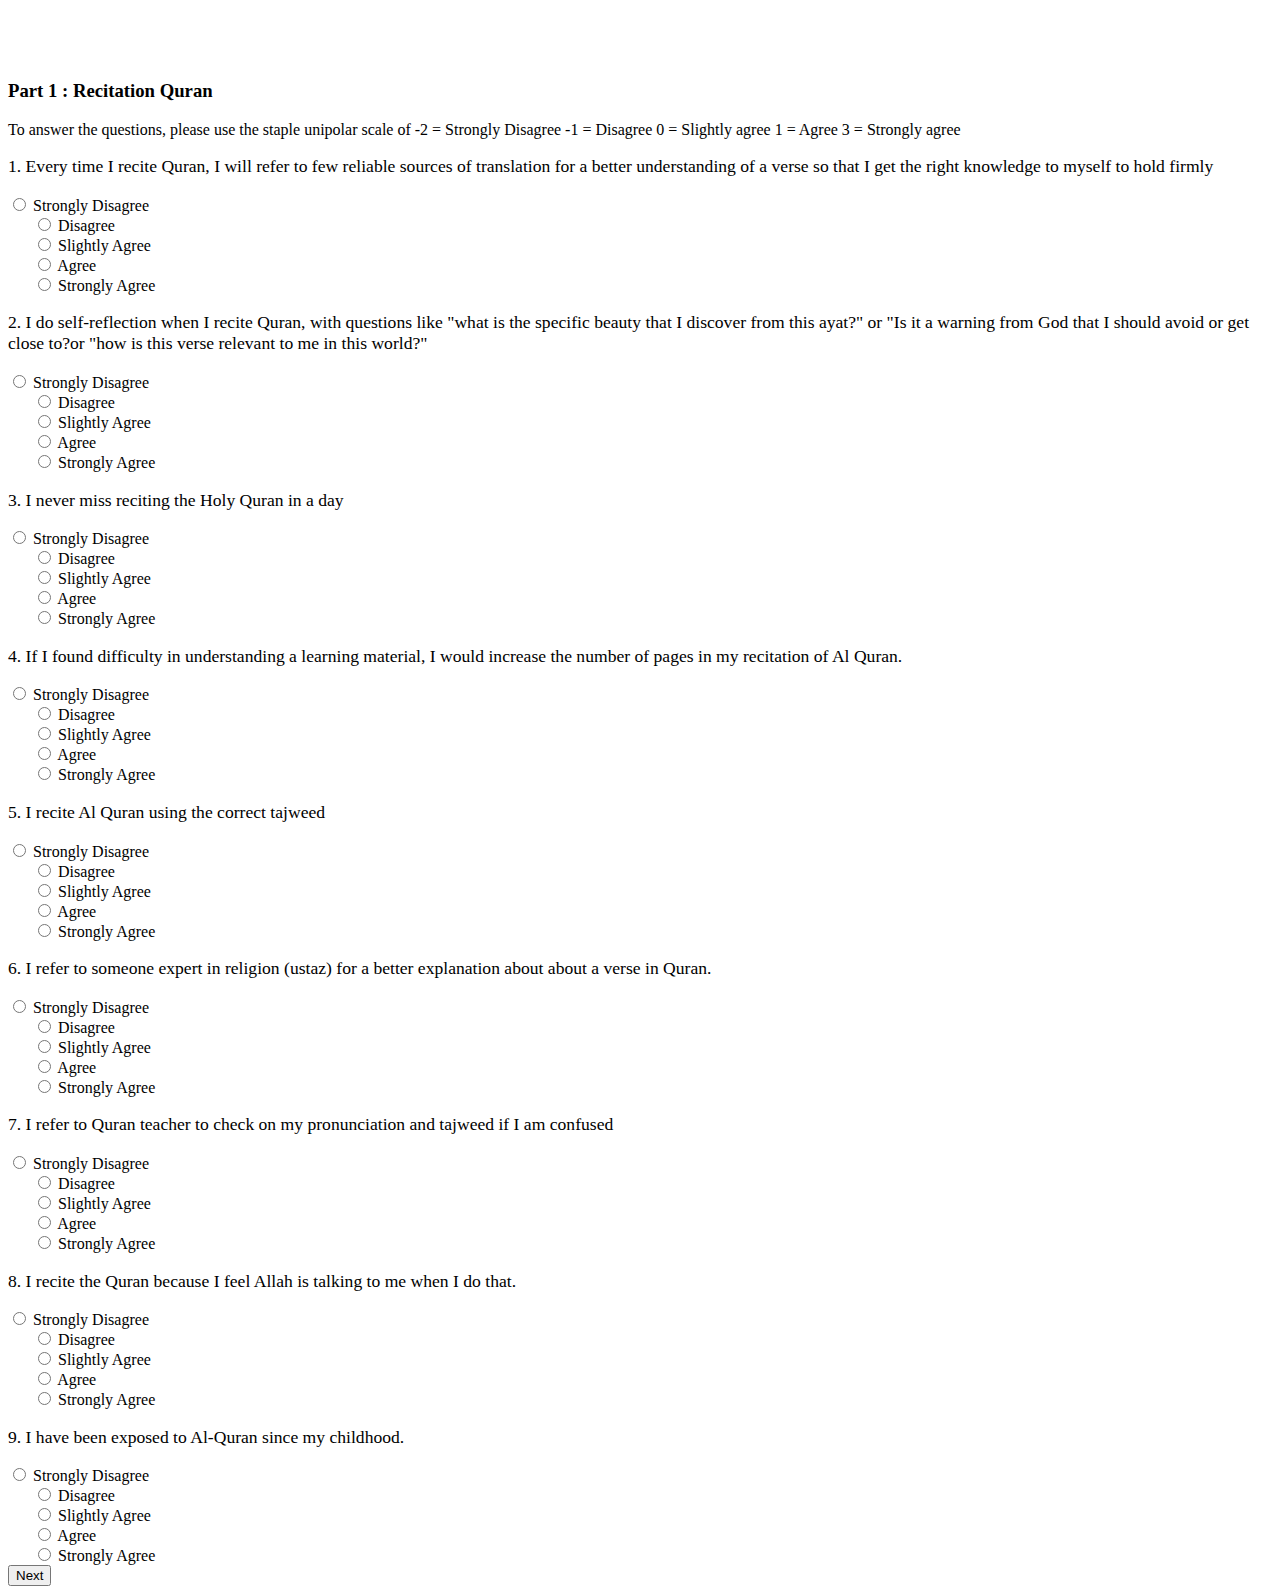
<file: index.html>
<!DOCTYPE html>
<html lang="en">

<head>
    <meta charset="UTF-8">
    <meta http-equiv="X-UA-Compatible" content="IE=edge">
    <meta name="viewport" content="width=device-width, initial-scale=1.0">
    <title>i-Critical Thinking Smart Ruler</title>
    <link rel="stylesheet" href="index.css">
</head>

<body>
    <div class="row">
        <div class="col-sm-2 col-0"></div>

        <section class="col-sm-8 col-12 bg-light px-0">
            <h1 class=" header py-3 py-lg-4 d-flex justify-content-center bg-dark"> i-Critical Thinking Smart Ruler</h1>
            <div class="mx-4">
                <h3 class="mt-5" id="partHeader"> Part 1 : Recitation Quran</h3>
                <p class="mb-2 mb-lg-4 fst-italic" id="descParagraph">To answer the questions, please use the staple
                    unipolar scale of -2 =
                    Strongly
                    Disagree -1 = Disagree
                    0 = Slightly agree 1 = Agree 3 = Strongly agree </p>

                <form action="sunnah_food.html">

                    <div class="mx-2">
                        <!-- Question 1 -->
                        <div class="mt-3">
                            <p class="paragraph-container">1. Every time I recite Quran, I will refer to few reliable
                                sources of translation for a better understanding of a verse so that I get the right
                                knowledge to myself to hold firmly</p>
                            <div class="radio-group-container d-flex justify-content-start">
                                <div class="first-radio-container">
                                    <input type="radio" name="question0" value="-2" required>
                                    <label>Strongly Disagree</label>
                                </div>
                                <div class="radio-container">
                                    <input type="radio" name="question0" value="-1" required>
                                    <label>Disagree</label>
                                </div>
                                <div class="radio-container">
                                    <input type="radio" name="question0" value="0" required>
                                    <label>Slightly Agree</label>
                                </div>
                                <div class=" radio-container">
                                    <input type="radio" name="question0" value="1" required>
                                    <label>Agree</label>
                                </div>
                                <div class=" radio-container">
                                    <input type="radio" name="question0" value="2" required>
                                    <label>Strongly Agree</label>
                                </div>
                            </div>
                        </div>

                        <!-- Question 2 -->
                        <div class="mt-5">
                            <p class="paragraph-container">2. I do self-reflection when I recite Quran, with questions
                                like
                                "what is the specific beauty that I discover from this ayat?" or "Is it a warning from
                                God
                                that I should avoid or get close to?or "how is this verse relevant to me in this world?"
                            </p>
                            <div class="radio-group-container d-flex justify-content-start">
                                <div class="first-radio-container">
                                    <input type="radio" name="question1" value="-2" required>
                                    <label>Strongly Disagree</label>
                                </div>
                                <div class="radio-container">
                                    <input type="radio" name="question1" value="-1" required>
                                    <label>Disagree</label>
                                </div>
                                <div class="radio-container">
                                    <input type="radio" name="question1" value="0" required>
                                    <label>Slightly Agree</label>
                                </div>
                                <div class=" radio-container">
                                    <input type="radio" name="question1" value="1" required>
                                    <label>Agree</label>
                                </div>
                                <div class=" radio-container">
                                    <input type="radio" name="question1" value="2" required>
                                    <label>Strongly Agree</label>
                                </div>
                            </div>
                        </div>

                        <!-- Question 3 -->
                        <div class="mt-5">
                            <p class="paragraph-container">3. I never miss reciting the Holy Quran in a day</p>
                            <div class="radio-group-container d-flex justify-content-start">
                                <div class="first-radio-container">
                                    <input type="radio" name="question2" value="-2" required>
                                    <label>Strongly Disagree</label>
                                </div>
                                <div class="radio-container">
                                    <input type="radio" name="question2" value="-1" required>
                                    <label>Disagree</label>
                                </div>
                                <div class="radio-container">
                                    <input type="radio" name="question2" value="0" required>
                                    <label>Slightly Agree</label>
                                </div>
                                <div class=" radio-container">
                                    <input type="radio" name="question2" value="1" required>
                                    <label>Agree</label>
                                </div>
                                <div class=" radio-container">
                                    <input type="radio" name="question2" value="2" required>
                                    <label>Strongly Agree</label>
                                </div>
                            </div>
                        </div>

                        <!-- Question 4 -->
                        <div class="mt-5">
                            <p class="paragraph-container">4. If I found difficulty in understanding a learning
                                material, I
                                would increase the number of pages in my recitation of Al Quran.</p>
                            <div class="radio-group-container d-flex justify-content-start">
                                <div class="first-radio-container">
                                    <input type="radio" name="question3" value="-2" required>
                                    <label>Strongly Disagree</label>
                                </div>
                                <div class="radio-container">
                                    <input type="radio" name="question3" value="-1" required>
                                    <label>Disagree</label>
                                </div>
                                <div class="radio-container">
                                    <input type="radio" name="question3" value="0" required>
                                    <label>Slightly Agree</label>
                                </div>
                                <div class=" radio-container">
                                    <input type="radio" name="question3" value="1" required>
                                    <label>Agree</label>
                                </div>
                                <div class=" radio-container">
                                    <input type="radio" name="question3" value="2" required>
                                    <label>Strongly Agree</label>
                                </div>
                            </div>
                        </div>

                        <!-- Question 5 -->
                        <div class="mt-5">
                            <p class="paragraph-container">5. I recite Al Quran using the correct tajweed</p>
                            <div class="radio-group-container d-flex justify-content-start">
                                <div class="first-radio-container">
                                    <input type="radio" name="question4" value="-2" required>
                                    <label>Strongly Disagree</label>
                                </div>
                                <div class="radio-container">
                                    <input type="radio" name="question4" value="-1" required>
                                    <label>Disagree</label>
                                </div>
                                <div class="radio-container">
                                    <input type="radio" name="question4" value="0" required>
                                    <label>Slightly Agree</label>
                                </div>
                                <div class=" radio-container">
                                    <input type="radio" name="question4" value="1" required>
                                    <label>Agree</label>
                                </div>
                                <div class=" radio-container">
                                    <input type="radio" name="question4" value="2" required>
                                    <label>Strongly Agree</label>
                                </div>
                            </div>
                        </div>

                        <!-- Question 6 -->
                        <div class="mt-5">
                            <p class="paragraph-container">6. I refer to someone expert in religion (ustaz) for a better
                                explanation about about a verse in Quran. </p>
                            <div class="radio-group-container d-flex justify-content-start">
                                <div class="first-radio-container">
                                    <input type="radio" name="question5" value="-2" required>
                                    <label>Strongly Disagree</label>
                                </div>
                                <div class="radio-container">
                                    <input type="radio" name="question5" value="-1" required>
                                    <label>Disagree</label>
                                </div>
                                <div class="radio-container">
                                    <input type="radio" name="question5" value="0" required>
                                    <label>Slightly Agree</label>
                                </div>
                                <div class=" radio-container">
                                    <input type="radio" name="question5" value="1" required>
                                    <label>Agree</label>
                                </div>
                                <div class=" radio-container">
                                    <input type="radio" name="question5" value="2" required>
                                    <label>Strongly Agree</label>
                                </div>
                            </div>
                        </div>

                        <!-- Question 7 -->
                        <div class="mt-5">
                            <p class="paragraph-container">7. I refer to Quran teacher to check on my pronunciation and
                                tajweed if I am confused </p>
                            <div class="radio-group-container d-flex justify-content-start">
                                <div class="first-radio-container">
                                    <input type="radio" name="question6" value="-2" required>
                                    <label>Strongly Disagree</label>
                                </div>
                                <div class="radio-container">
                                    <input type="radio" name="question6" value="-1" required>
                                    <label>Disagree</label>
                                </div>
                                <div class="radio-container">
                                    <input type="radio" name="question6" value="0" required>
                                    <label>Slightly Agree</label>
                                </div>
                                <div class=" radio-container">
                                    <input type="radio" name="question6" value="1" required>
                                    <label>Agree</label>
                                </div>
                                <div class=" radio-container">
                                    <input type="radio" name="question6" value="2" required>
                                    <label>Strongly Agree</label>
                                </div>
                            </div>
                        </div>

                        <!-- Question 8 -->
                        <div class="mt-5">
                            <p class="paragraph-container">8. I recite the Quran because I feel Allah is talking to me
                                when
                                I do that.</p>
                            <div class="radio-group-container d-flex justify-content-start">
                                <div class="first-radio-container">
                                    <input type="radio" name="question7" value="-2" required>
                                    <label>Strongly Disagree</label>
                                </div>
                                <div class="radio-container">
                                    <input type="radio" name="question7" value="-1" required>
                                    <label>Disagree</label>
                                </div>
                                <div class="radio-container">
                                    <input type="radio" name="question7" value="0" required>
                                    <label>Slightly Agree</label>
                                </div>
                                <div class=" radio-container">
                                    <input type="radio" name="question7" value="1" required>
                                    <label>Agree</label>
                                </div>
                                <div class=" radio-container">
                                    <input type="radio" name="question7" value="2" required>
                                    <label>Strongly Agree</label>
                                </div>
                            </div>
                        </div>

                        <!-- Question 9 -->
                        <div class="mt-5">
                            <p class="paragraph-container">9. I have been exposed to Al-Quran since my childhood.</p>
                            <div class="radio-group-container d-flex justify-content-start">
                                <div class="first-radio-container">
                                    <input type="radio" name="question8" value="-2" required>
                                    <label>Strongly Disagree</label>
                                </div>
                                <div class="radio-container">
                                    <input type="radio" name="question8" value="-1" required>
                                    <label>Disagree</label>
                                </div>
                                <div class="radio-container">
                                    <input type="radio" name="question8" value="0" required>
                                    <label>Slightly Agree</label>
                                </div>
                                <div class=" radio-container">
                                    <input type="radio" name="question8" value="1" required>
                                    <label>Agree</label>
                                </div>
                                <div class=" radio-container">
                                    <input type="radio" name="question8" value="2" required>
                                    <label>Strongly Agree</label>
                                </div>
                            </div>
                        </div>

                        <div class="d-flex justify-content-center my-5">
                            <button class="btn btn-dark" type="submit" onclick="handleSubmit()"
                                id="submitButton">Next</button>
                        </div>
                    </div>
                </form>

            </div>
        </section>
    </div>

    <!-- Bootstrap installation -->
    <link href="https://cdn.jsdelivr.net/npm/bootstrap@5.0.1/dist/css/bootstrap.min.css" rel="stylesheet"
        integrity="sha384-+0n0xVW2eSR5OomGNYDnhzAbDsOXxcvSN1TPprVMTNDbiYZCxYbOOl7+AMvyTG2x" crossorigin="anonymous">
    <script src="https://cdn.jsdelivr.net/npm/bootstrap@5.0.1/dist/js/bootstrap.bundle.min.js"
        integrity="sha384-gtEjrD/SeCtmISkJkNUaaKMoLD0//ElJ19smozuHV6z3Iehds+3Ulb9Bn9Plx0x4"
        crossorigin="anonymous"></script>
    <!-- JAVASCRIPT -->
    <script src="index.js"></script>
</body>

</html>
</file>
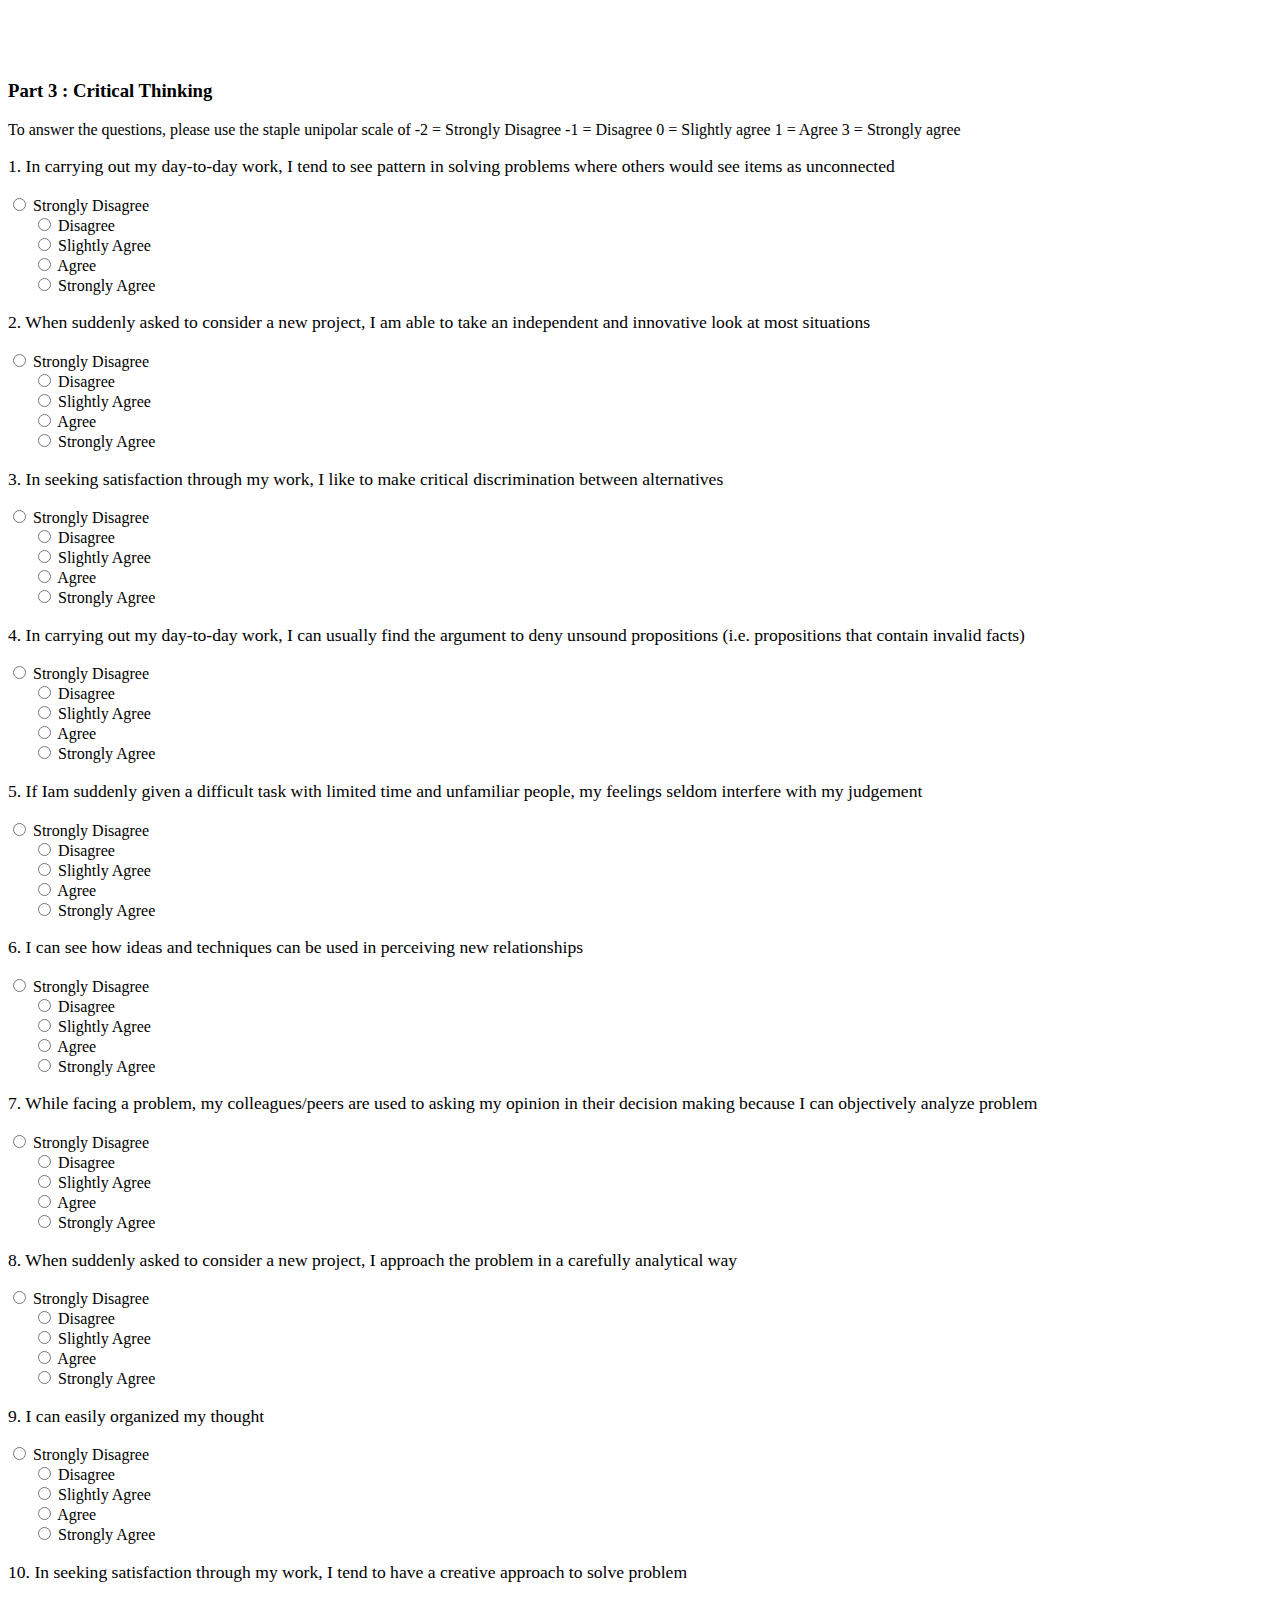
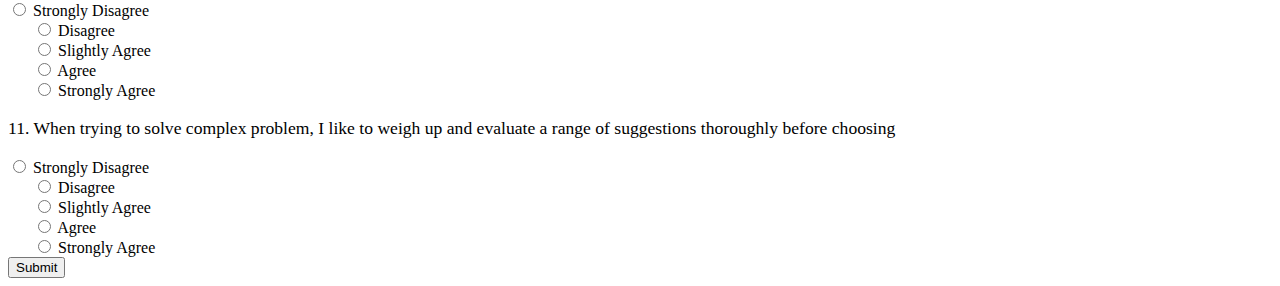
<file: critical_thinking.html>
<!DOCTYPE html>
<html lang="en">

<head>
    <meta charset="UTF-8">
    <meta http-equiv="X-UA-Compatible" content="IE=edge">
    <meta name="viewport" content="width=device-width, initial-scale=1.0">
    <title>i-Critical Thinking Smart Ruler</title>
    <link rel="stylesheet" href="critical_thinking.css">
</head>

<body>
    <div class="row">
        <div class="col-sm-2 col-0"></div>

        <section class="col-sm-8 col-12 bg-light px-0">
            <h1 class=" header py-3 py-lg-4 d-flex justify-content-center bg-dark"> i-Critical Thinking Smart Ruler</h1>
            <div class="mx-4">
                <h3 class="mt-5" id="partHeader"> Part 3 : Critical Thinking</h3>
                <p class="mb-2 mb-lg-4 fst-italic" id="descParagraph">To answer the questions, please use the staple
                    unipolar scale of -2 =
                    Strongly
                    Disagree -1 = Disagree
                    0 = Slightly agree 1 = Agree 3 = Strongly agree </p>

                <form action="result.html">

                    <div class="mx-2">
                        <!-- Question 1 -->
                        <div class="mt-3">
                            <p class="paragraph-container">1. In carrying out my day-to-day work, I tend to see pattern
                                in solving problems where others would see items as unconnected</p>
                            <div class="radio-group-container d-flex justify-content-start">
                                <div class="first-radio-container">
                                    <input type="radio" name="question0" value="-2" required>
                                    <label>Strongly Disagree</label>
                                </div>
                                <div class="radio-container">
                                    <input type="radio" name="question0" value="-1" required>
                                    <label>Disagree</label>
                                </div>
                                <div class="radio-container">
                                    <input type="radio" name="question0" value="0" required>
                                    <label>Slightly Agree</label>
                                </div>
                                <div class=" radio-container">
                                    <input type="radio" name="question0" value="1" required>
                                    <label>Agree</label>
                                </div>
                                <div class=" radio-container">
                                    <input type="radio" name="question0" value="2" required>
                                    <label>Strongly Agree</label>
                                </div>
                            </div>
                        </div>

                        <!-- Question 2 -->
                        <div class="mt-5">
                            <p class="paragraph-container">2. When suddenly asked to consider a new project, I am able
                                to
                                take an independent and innovative look at most situations
                            </p>
                            <div class="radio-group-container d-flex justify-content-start">
                                <div class="first-radio-container">
                                    <input type="radio" name="question1" value="-2" required>
                                    <label>Strongly Disagree</label>
                                </div>
                                <div class="radio-container">
                                    <input type="radio" name="question1" value="-1" required>
                                    <label>Disagree</label>
                                </div>
                                <div class="radio-container">
                                    <input type="radio" name="question1" value="0" required>
                                    <label>Slightly Agree</label>
                                </div>
                                <div class=" radio-container">
                                    <input type="radio" name="question1" value="1" required>
                                    <label>Agree</label>
                                </div>
                                <div class=" radio-container">
                                    <input type="radio" name="question1" value="2" required>
                                    <label>Strongly Agree</label>
                                </div>
                            </div>
                        </div>

                        <!-- Question 3 -->
                        <div class="mt-5">
                            <p class="paragraph-container">3. In seeking satisfaction through my work, I like to make
                                critical discrimination between alternatives</p>
                            <div class="radio-group-container d-flex justify-content-start">
                                <div class="first-radio-container">
                                    <input type="radio" name="question2" value="-2" required>
                                    <label>Strongly Disagree</label>
                                </div>
                                <div class="radio-container">
                                    <input type="radio" name="question2" value="-1" required>
                                    <label>Disagree</label>
                                </div>
                                <div class="radio-container">
                                    <input type="radio" name="question2" value="0" required>
                                    <label>Slightly Agree</label>
                                </div>
                                <div class=" radio-container">
                                    <input type="radio" name="question2" value="1" required>
                                    <label>Agree</label>
                                </div>
                                <div class=" radio-container">
                                    <input type="radio" name="question2" value="2" required>
                                    <label>Strongly Agree</label>
                                </div>
                            </div>
                        </div>

                        <!-- Question 4 -->
                        <div class="mt-5">
                            <p class="paragraph-container">4. In carrying out my day-to-day work, I can usually find the
                                argument to deny unsound propositions (i.e. propositions that contain invalid facts)</p>
                            <div class="radio-group-container d-flex justify-content-start">
                                <div class="first-radio-container">
                                    <input type="radio" name="question3" value="-2" required>
                                    <label>Strongly Disagree</label>
                                </div>
                                <div class="radio-container">
                                    <input type="radio" name="question3" value="-1" required>
                                    <label>Disagree</label>
                                </div>
                                <div class="radio-container">
                                    <input type="radio" name="question3" value="0" required>
                                    <label>Slightly Agree</label>
                                </div>
                                <div class=" radio-container">
                                    <input type="radio" name="question3" value="1" required>
                                    <label>Agree</label>
                                </div>
                                <div class=" radio-container">
                                    <input type="radio" name="question3" value="2" required>
                                    <label>Strongly Agree</label>
                                </div>
                            </div>
                        </div>

                        <!-- Question 5 -->
                        <div class="mt-5">
                            <p class="paragraph-container">5. If Iam suddenly given a difficult task with limited time
                                and unfamiliar people, my feelings seldom interfere with my judgement</p>
                            <div class="radio-group-container d-flex justify-content-start">
                                <div class="first-radio-container">
                                    <input type="radio" name="question4" value="-2" required>
                                    <label>Strongly Disagree</label>
                                </div>
                                <div class="radio-container">
                                    <input type="radio" name="question4" value="-1" required>
                                    <label>Disagree</label>
                                </div>
                                <div class="radio-container">
                                    <input type="radio" name="question4" value="0" required>
                                    <label>Slightly Agree</label>
                                </div>
                                <div class=" radio-container">
                                    <input type="radio" name="question4" value="1" required>
                                    <label>Agree</label>
                                </div>
                                <div class=" radio-container">
                                    <input type="radio" name="question4" value="2" required>
                                    <label>Strongly Agree</label>
                                </div>
                            </div>
                        </div>

                        <!-- Question 6 -->
                        <div class="mt-5">
                            <p class="paragraph-container">6. I can see how ideas and techniques can be used in
                                perceiving new relationships
                            </p>
                            <div class="radio-group-container d-flex justify-content-start">
                                <div class="first-radio-container">
                                    <input type="radio" name="question5" value="-2" required>
                                    <label>Strongly Disagree</label>
                                </div>
                                <div class="radio-container">
                                    <input type="radio" name="question5" value="-1" required>
                                    <label>Disagree</label>
                                </div>
                                <div class="radio-container">
                                    <input type="radio" name="question5" value="0" required>
                                    <label>Slightly Agree</label>
                                </div>
                                <div class=" radio-container">
                                    <input type="radio" name="question5" value="1" required>
                                    <label>Agree</label>
                                </div>
                                <div class=" radio-container">
                                    <input type="radio" name="question5" value="2" required>
                                    <label>Strongly Agree</label>
                                </div>
                            </div>
                        </div>

                        <!-- Question 7 -->
                        <div class="mt-5">
                            <p class="paragraph-container">7. While facing a problem, my colleagues/peers are used to
                                asking my opinion in their decision making because I can objectively analyze problem</p>
                            <div class="radio-group-container d-flex justify-content-start">
                                <div class="first-radio-container">
                                    <input type="radio" name="question6" value="-2" required>
                                    <label>Strongly Disagree</label>
                                </div>
                                <div class="radio-container">
                                    <input type="radio" name="question6" value="-1" required>
                                    <label>Disagree</label>
                                </div>
                                <div class="radio-container">
                                    <input type="radio" name="question6" value="0" required>
                                    <label>Slightly Agree</label>
                                </div>
                                <div class=" radio-container">
                                    <input type="radio" name="question6" value="1" required>
                                    <label>Agree</label>
                                </div>
                                <div class=" radio-container">
                                    <input type="radio" name="question6" value="2" required>
                                    <label>Strongly Agree</label>
                                </div>
                            </div>
                        </div>

                        <!-- Question 8 -->
                        <div class="mt-5">
                            <p class="paragraph-container">8. When suddenly asked to consider a new project, I approach
                                the problem in a carefully analytical way</p>
                            <div class="radio-group-container d-flex justify-content-start">
                                <div class="first-radio-container">
                                    <input type="radio" name="question7" value="-2" required>
                                    <label>Strongly Disagree</label>
                                </div>
                                <div class="radio-container">
                                    <input type="radio" name="question7" value="-1" required>
                                    <label>Disagree</label>
                                </div>
                                <div class="radio-container">
                                    <input type="radio" name="question7" value="0" required>
                                    <label>Slightly Agree</label>
                                </div>
                                <div class=" radio-container">
                                    <input type="radio" name="question7" value="1" required>
                                    <label>Agree</label>
                                </div>
                                <div class=" radio-container">
                                    <input type="radio" name="question7" value="2" required>
                                    <label>Strongly Agree</label>
                                </div>
                            </div>
                        </div>

                        <!-- Question 9 -->
                        <div class="mt-5">
                            <p class="paragraph-container">9. I can easily organized my thought</p>
                            <div class="radio-group-container d-flex justify-content-start">
                                <div class="first-radio-container">
                                    <input type="radio" name="question8" value="-2" required>
                                    <label>Strongly Disagree</label>
                                </div>
                                <div class="radio-container">
                                    <input type="radio" name="question8" value="-1" required>
                                    <label>Disagree</label>
                                </div>
                                <div class="radio-container">
                                    <input type="radio" name="question8" value="0" required>
                                    <label>Slightly Agree</label>
                                </div>
                                <div class=" radio-container">
                                    <input type="radio" name="question8" value="1" required>
                                    <label>Agree</label>
                                </div>
                                <div class=" radio-container">
                                    <input type="radio" name="question8" value="2" required>
                                    <label>Strongly Agree</label>
                                </div>
                            </div>
                        </div>

                        <!-- Question 10 -->
                        <div class="mt-5">
                            <p class="paragraph-container">10. In seeking satisfaction through my work, I tend to have a
                                creative approach to solve problem</p>
                            <div class="radio-group-container d-flex justify-content-start">
                                <div class="first-radio-container">
                                    <input type="radio" name="question9" value="-2" required>
                                    <label>Strongly Disagree</label>
                                </div>
                                <div class="radio-container">
                                    <input type="radio" name="question9" value="-1" required>
                                    <label>Disagree</label>
                                </div>
                                <div class="radio-container">
                                    <input type="radio" name="question9" value="0" required>
                                    <label>Slightly Agree</label>
                                </div>
                                <div class=" radio-container">
                                    <input type="radio" name="question9" value="1" required>
                                    <label>Agree</label>
                                </div>
                                <div class=" radio-container">
                                    <input type="radio" name="question9" value="2" required>
                                    <label>Strongly Agree</label>
                                </div>
                            </div>
                        </div>

                        <!-- Question 11 -->
                        <div class="mt-5">
                            <p class="paragraph-container">11. When trying to solve complex problem, I like to weigh up
                                and evaluate a range of suggestions thoroughly before choosing</p>
                            <div class="radio-group-container d-flex justify-content-start">
                                <div class="first-radio-container">
                                    <input type="radio" name="question10" value="-2" required>
                                    <label>Strongly Disagree</label>
                                </div>
                                <div class="radio-container">
                                    <input type="radio" name="question10" value="-1" required>
                                    <label>Disagree</label>
                                </div>
                                <div class="radio-container">
                                    <input type="radio" name="question10" value="0" required>
                                    <label>Slightly Agree</label>
                                </div>
                                <div class=" radio-container">
                                    <input type="radio" name="question10" value="1" required>
                                    <label>Agree</label>
                                </div>
                                <div class=" radio-container">
                                    <input type="radio" name="question10" value="2" required>
                                    <label>Strongly Agree</label>
                                </div>
                            </div>
                        </div>

                        <div class="d-flex justify-content-center my-5">
                            <button class="btn btn-dark" type="submit" onclick="handleSubmitCT()"
                                id="submitButton">Submit</button>
                        </div>
                    </div>
                </form>

            </div>

        </section>
    </div>

    <!-- Bootstrap installation -->
    <link href="https://cdn.jsdelivr.net/npm/bootstrap@5.0.1/dist/css/bootstrap.min.css" rel="stylesheet"
        integrity="sha384-+0n0xVW2eSR5OomGNYDnhzAbDsOXxcvSN1TPprVMTNDbiYZCxYbOOl7+AMvyTG2x" crossorigin="anonymous">
    <script src="https://cdn.jsdelivr.net/npm/bootstrap@5.0.1/dist/js/bootstrap.bundle.min.js"
        integrity="sha384-gtEjrD/SeCtmISkJkNUaaKMoLD0//ElJ19smozuHV6z3Iehds+3Ulb9Bn9Plx0x4"
        crossorigin="anonymous"></script>
    <!-- JAVASCRIPT -->
    <script src="critical_thinking.js"></script>
</body>

</html>
</file>
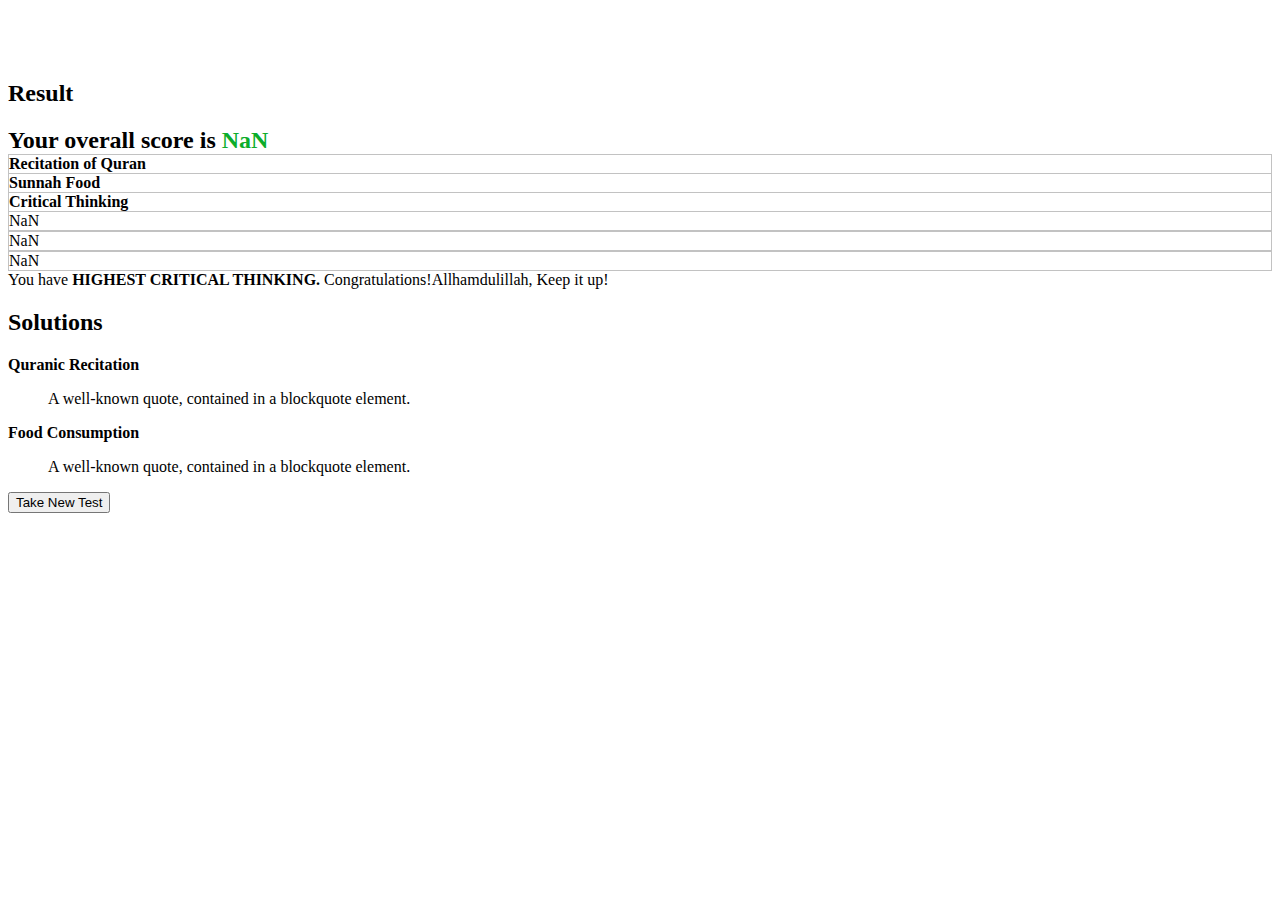
<file: result.html>
<!DOCTYPE html>
<html lang="en">

<head>
    <meta charset="UTF-8">
    <meta http-equiv="X-UA-Compatible" content="IE=edge">
    <meta name="viewport" content="width=device-width, initial-scale=1.0">
    <title>i-Critical Thinking Smart Ruler</title>
    <link rel="stylesheet" href="result.css">
</head>

<body>
    <div class="row">
        <div class="col-sm-2 col-0"></div>

        <section class="col-sm-8 col-12 bg-light px-0">
            <div>
                <h1 class=" header py-4 d-flex justify-content-center bg-dark">i-Critical Thinking Smart Ruler</h1>
                <div class="mx-4">
                    <h2 class="mt-5 d-flex justify-content-center"> Result</h2>
                    <div class="text-center mb-4" id="overallText">Your overall score is <span id="overallScore">
                            1.2</span></b>
                    </div>
                    <!-- <div class="text-center mb-4" id="highestCategoryText">You have Highest Critical Thinking</div> -->
                    <div class="row d-flex justify-content-center text-center">
                        <div class="col-3 col-xxl-2 category-column-header">Recitation of
                            Quran
                        </div>
                        <div class="col-3 col-xxl-2 category-column-header">Sunnah Food</div>
                        <div class="col-3 col-xxl-2 category-column-header">Critical Thinking
                        </div>
                    </div>
                    <div class="row d-flex justify-content-center text-center mb-4">
                        <div class="col-3 col-xxl-2 category-column" id="rq">0.5</div>
                        <div class="col-3 col-xxl-2 category-column" id="sf">0.5</div>
                        <div class="col-3 col-xxl-2 category-column" id="ct">0.5</div>
                    </div>

                    <div class="row justify-content-center">
                        <div class="col-xxl-10 mb-4" id="highestCategoryMainText"> You have <b
                                id="highestCategoryText">HIGHEST
                                CRITICAL THINKING.
                            </b><span id="motivationText"> Congratulations!Allhamdulillah,
                                Keep it up!</span></div>
                    </div>

                    <h2 class="d-flex justify-content-center mb-4"> Solutions</h2>
                    <div class="row justify-content-center ">
                        <div class="col-xxl-10 card">
                            <div class="card-header">
                                <b>Quranic Recitation</b>
                            </div>
                            <div class="card-body">
                                <blockquote class="mb-0">
                                    <p id="qrParagraph">A well-known quote, contained in a blockquote element.</p>
                                </blockquote>
                            </div>
                        </div>
                    </div>
                    <div class="row justify-content-center">
                        <div class="col-xxl-10 card mt-3">
                            <div class="card-header">
                                <b>Food Consumption</b>
                            </div>
                            <div class="card-body">
                                <blockquote class=" mb-0">
                                    <p id="fcParagraph">A well-known quote, contained in a blockquote element.</p>
                                </blockquote>
                            </div>
                        </div>
                    </div>

                    <div class="d-flex justify-content-center my-5">
                        <button class="btn btn-dark" type="submit" onclick="handleSubmitResult()" id="submitButton">Take
                            New Test</button>
                    </div>
                </div>
            </div>
        </section>
    </div>

    <!-- Bootstrap installation -->
    <link href="https://cdn.jsdelivr.net/npm/bootstrap@5.0.1/dist/css/bootstrap.min.css" rel="stylesheet"
        integrity="sha384-+0n0xVW2eSR5OomGNYDnhzAbDsOXxcvSN1TPprVMTNDbiYZCxYbOOl7+AMvyTG2x" crossorigin="anonymous">
    <script src="https://cdn.jsdelivr.net/npm/bootstrap@5.0.1/dist/js/bootstrap.bundle.min.js"
        integrity="sha384-gtEjrD/SeCtmISkJkNUaaKMoLD0//ElJ19smozuHV6z3Iehds+3Ulb9Bn9Plx0x4"
        crossorigin="anonymous"></script>
    <!-- JAVASCRIPT -->
    <script src="result.js"></script>
</body>

</html>
</file>
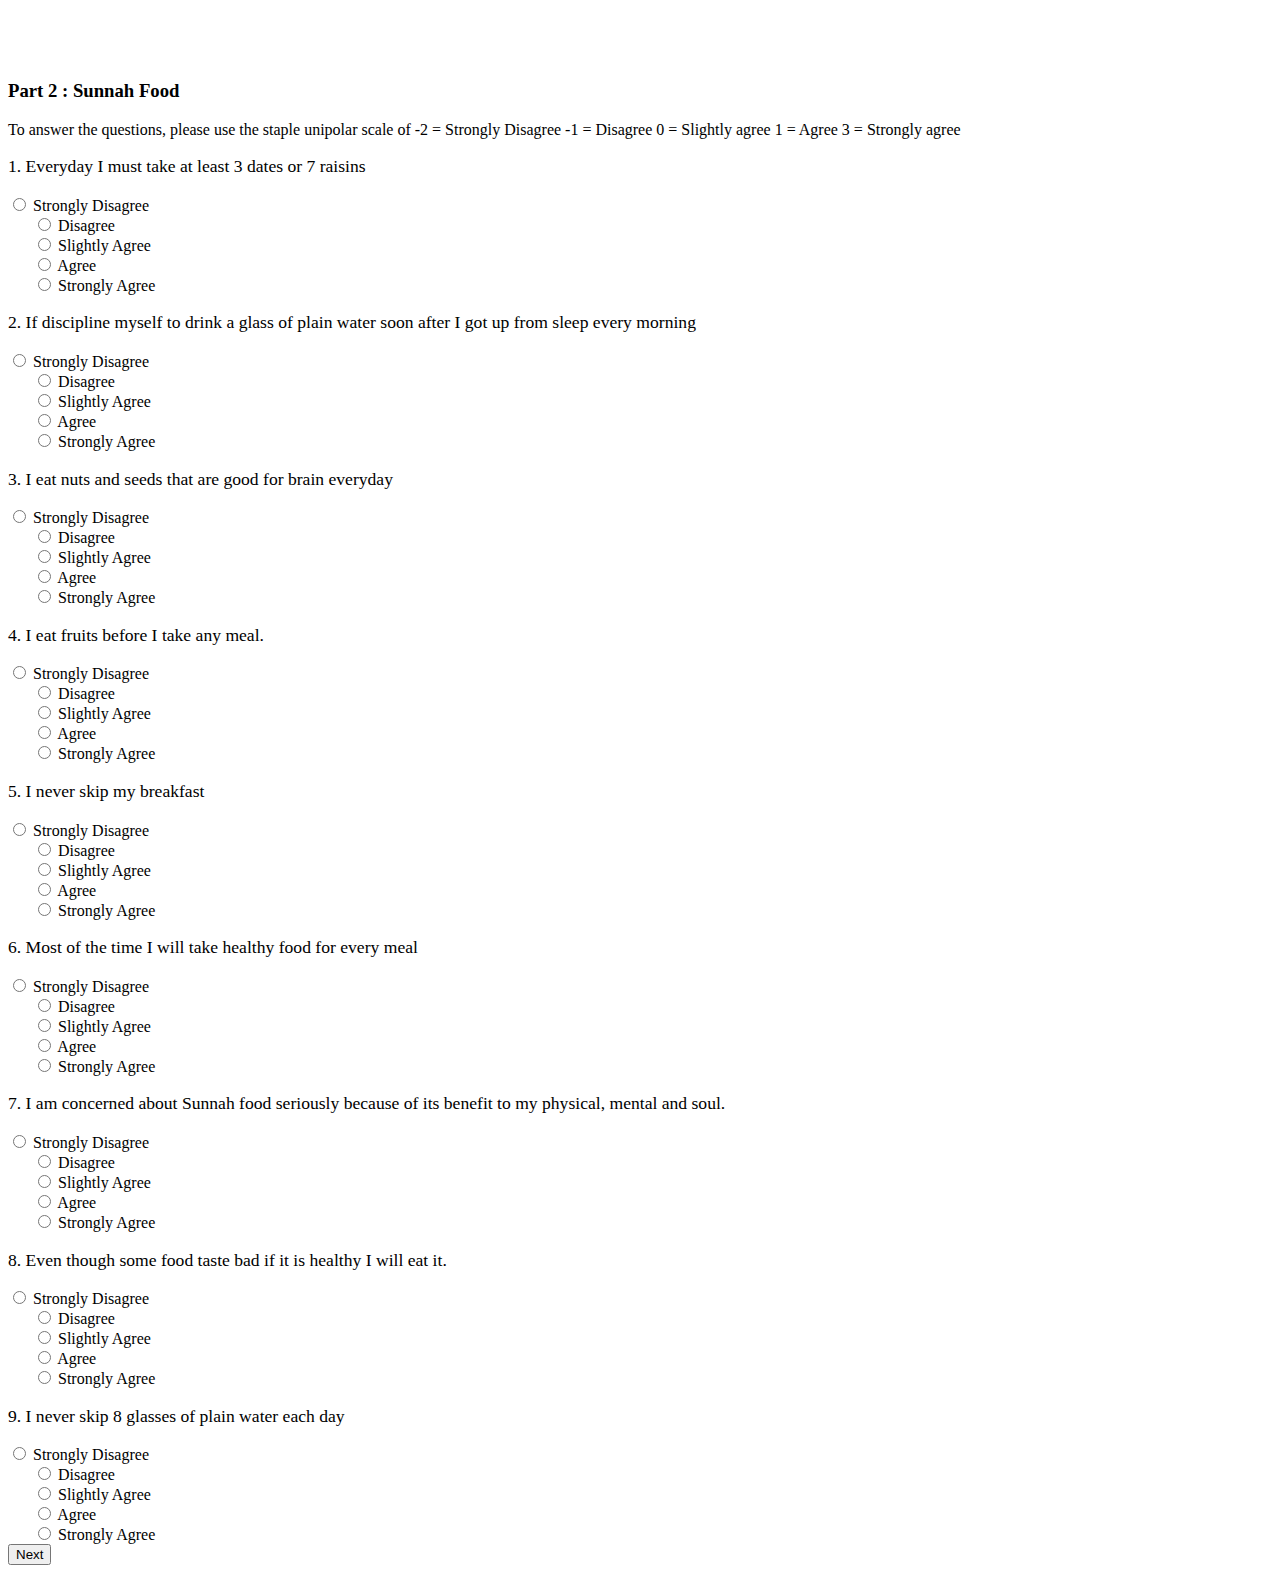
<file: sunnah_food.html>
<!DOCTYPE html>
<html lang="en">

<head>
    <meta charset="UTF-8">
    <meta http-equiv="X-UA-Compatible" content="IE=edge">
    <meta name="viewport" content="width=device-width, initial-scale=1.0">
    <title>i-Critical Thinking Smart Ruler</title>
    <link rel="stylesheet" href="sunnah_food.css">
</head>

<body>
    <div class="row">
        <div class="col-sm-2 col-0"></div>

        <section class="col-sm-8 col-12 bg-light px-0">
            <h1 class=" header py-3 py-lg-4 d-flex justify-content-center bg-dark"> i-Critical Thinking Smart Ruler</h1>
            <div class="mx-4">
                <h3 class="mt-5" id="partHeader"> Part 2 : Sunnah Food</h3>
                <p class="mb-2 mb-lg-4 fst-italic" id="descParagraph">To answer the questions, please use the staple
                    unipolar scale of -2 =
                    Strongly
                    Disagree -1 = Disagree
                    0 = Slightly agree 1 = Agree 3 = Strongly agree </p>

                <form action="critical_thinking.html">

                    <div class="mx-2">
                        <!-- Question 1 -->
                        <div class="mt-3">
                            <p class="paragraph-container">1. Everyday I must take at least 3 dates or 7 raisins</p>
                            <div class="radio-group-container d-flex justify-content-start">
                                <div class="first-radio-container">
                                    <input type="radio" name="question0" value="-2" required>
                                    <label>Strongly Disagree</label>
                                </div>
                                <div class="radio-container">
                                    <input type="radio" name="question0" value="-1" required>
                                    <label>Disagree</label>
                                </div>
                                <div class="radio-container">
                                    <input type="radio" name="question0" value="0" required>
                                    <label>Slightly Agree</label>
                                </div>
                                <div class=" radio-container">
                                    <input type="radio" name="question0" value="1" required>
                                    <label>Agree</label>
                                </div>
                                <div class=" radio-container">
                                    <input type="radio" name="question0" value="2" required>
                                    <label>Strongly Agree</label>
                                </div>
                            </div>
                        </div>

                        <!-- Question 2 -->
                        <div class="mt-5">
                            <p class="paragraph-container">2. If discipline myself to drink a glass of plain water soon
                                after I got up from sleep every morning
                            </p>
                            <div class="radio-group-container d-flex justify-content-start">
                                <div class="first-radio-container">
                                    <input type="radio" name="question1" value="-2" required>
                                    <label>Strongly Disagree</label>
                                </div>
                                <div class="radio-container">
                                    <input type="radio" name="question1" value="-1" required>
                                    <label>Disagree</label>
                                </div>
                                <div class="radio-container">
                                    <input type="radio" name="question1" value="0" required>
                                    <label>Slightly Agree</label>
                                </div>
                                <div class=" radio-container">
                                    <input type="radio" name="question1" value="1" required>
                                    <label>Agree</label>
                                </div>
                                <div class=" radio-container">
                                    <input type="radio" name="question1" value="2" required>
                                    <label>Strongly Agree</label>
                                </div>
                            </div>
                        </div>

                        <!-- Question 3 -->
                        <div class="mt-5">
                            <p class="paragraph-container">3. I eat nuts and seeds that are good for brain everyday</p>
                            <div class="radio-group-container d-flex justify-content-start">
                                <div class="first-radio-container">
                                    <input type="radio" name="question2" value="-2" required>
                                    <label>Strongly Disagree</label>
                                </div>
                                <div class="radio-container">
                                    <input type="radio" name="question2" value="-1" required>
                                    <label>Disagree</label>
                                </div>
                                <div class="radio-container">
                                    <input type="radio" name="question2" value="0" required>
                                    <label>Slightly Agree</label>
                                </div>
                                <div class=" radio-container">
                                    <input type="radio" name="question2" value="1" required>
                                    <label>Agree</label>
                                </div>
                                <div class=" radio-container">
                                    <input type="radio" name="question2" value="2" required>
                                    <label>Strongly Agree</label>
                                </div>
                            </div>
                        </div>

                        <!-- Question 4 -->
                        <div class="mt-5">
                            <p class="paragraph-container">4. I eat fruits before I take any meal.</p>
                            <div class="radio-group-container d-flex justify-content-start">
                                <div class="first-radio-container">
                                    <input type="radio" name="question3" value="-2" required>
                                    <label>Strongly Disagree</label>
                                </div>
                                <div class="radio-container">
                                    <input type="radio" name="question3" value="-1" required>
                                    <label>Disagree</label>
                                </div>
                                <div class="radio-container">
                                    <input type="radio" name="question3" value="0" required>
                                    <label>Slightly Agree</label>
                                </div>
                                <div class=" radio-container">
                                    <input type="radio" name="question3" value="1" required>
                                    <label>Agree</label>
                                </div>
                                <div class=" radio-container">
                                    <input type="radio" name="question3" value="2" required>
                                    <label>Strongly Agree</label>
                                </div>
                            </div>
                        </div>

                        <!-- Question 5 -->
                        <div class="mt-5">
                            <p class="paragraph-container">5. I never skip my breakfast</p>
                            <div class="radio-group-container d-flex justify-content-start">
                                <div class="first-radio-container">
                                    <input type="radio" name="question4" value="-2" required>
                                    <label>Strongly Disagree</label>
                                </div>
                                <div class="radio-container">
                                    <input type="radio" name="question4" value="-1" required>
                                    <label>Disagree</label>
                                </div>
                                <div class="radio-container">
                                    <input type="radio" name="question4" value="0" required>
                                    <label>Slightly Agree</label>
                                </div>
                                <div class=" radio-container">
                                    <input type="radio" name="question4" value="1" required>
                                    <label>Agree</label>
                                </div>
                                <div class=" radio-container">
                                    <input type="radio" name="question4" value="2" required>
                                    <label>Strongly Agree</label>
                                </div>
                            </div>
                        </div>

                        <!-- Question 6 -->
                        <div class="mt-5">
                            <p class="paragraph-container">6. Most of the time I will take healthy food for every meal
                            </p>
                            <div class="radio-group-container d-flex justify-content-start">
                                <div class="first-radio-container">
                                    <input type="radio" name="question5" value="-2" required>
                                    <label>Strongly Disagree</label>
                                </div>
                                <div class="radio-container">
                                    <input type="radio" name="question5" value="-1" required>
                                    <label>Disagree</label>
                                </div>
                                <div class="radio-container">
                                    <input type="radio" name="question5" value="0" required>
                                    <label>Slightly Agree</label>
                                </div>
                                <div class=" radio-container">
                                    <input type="radio" name="question5" value="1" required>
                                    <label>Agree</label>
                                </div>
                                <div class=" radio-container">
                                    <input type="radio" name="question5" value="2" required>
                                    <label>Strongly Agree</label>
                                </div>
                            </div>
                        </div>

                        <!-- Question 7 -->
                        <div class="mt-5">
                            <p class="paragraph-container">7. I am concerned about Sunnah food seriously because of its
                                benefit to my physical, mental and soul. </p>
                            <div class="radio-group-container d-flex justify-content-start">
                                <div class="first-radio-container">
                                    <input type="radio" name="question6" value="-2" required>
                                    <label>Strongly Disagree</label>
                                </div>
                                <div class="radio-container">
                                    <input type="radio" name="question6" value="-1" required>
                                    <label>Disagree</label>
                                </div>
                                <div class="radio-container">
                                    <input type="radio" name="question6" value="0" required>
                                    <label>Slightly Agree</label>
                                </div>
                                <div class=" radio-container">
                                    <input type="radio" name="question6" value="1" required>
                                    <label>Agree</label>
                                </div>
                                <div class=" radio-container">
                                    <input type="radio" name="question6" value="2" required>
                                    <label>Strongly Agree</label>
                                </div>
                            </div>
                        </div>

                        <!-- Question 8 -->
                        <div class="mt-5">
                            <p class="paragraph-container">8. Even though some food taste bad if it is healthy I will
                                eat
                                it.</p>
                            <div class="radio-group-container d-flex justify-content-start">
                                <div class="first-radio-container">
                                    <input type="radio" name="question7" value="-2" required>
                                    <label>Strongly Disagree</label>
                                </div>
                                <div class="radio-container">
                                    <input type="radio" name="question7" value="-1" required>
                                    <label>Disagree</label>
                                </div>
                                <div class="radio-container">
                                    <input type="radio" name="question7" value="0" required>
                                    <label>Slightly Agree</label>
                                </div>
                                <div class=" radio-container">
                                    <input type="radio" name="question7" value="1" required>
                                    <label>Agree</label>
                                </div>
                                <div class=" radio-container">
                                    <input type="radio" name="question7" value="2" required>
                                    <label>Strongly Agree</label>
                                </div>
                            </div>
                        </div>

                        <!-- Question 9 -->
                        <div class="mt-5">
                            <p class="paragraph-container">9. I never skip 8 glasses of plain water each day</p>
                            <div class="radio-group-container d-flex justify-content-start">
                                <div class="first-radio-container">
                                    <input type="radio" name="question8" value="-2" required>
                                    <label>Strongly Disagree</label>
                                </div>
                                <div class="radio-container">
                                    <input type="radio" name="question8" value="-1" required>
                                    <label>Disagree</label>
                                </div>
                                <div class="radio-container">
                                    <input type="radio" name="question8" value="0" required>
                                    <label>Slightly Agree</label>
                                </div>
                                <div class=" radio-container">
                                    <input type="radio" name="question8" value="1" required>
                                    <label>Agree</label>
                                </div>
                                <div class=" radio-container">
                                    <input type="radio" name="question8" value="2" required>
                                    <label>Strongly Agree</label>
                                </div>
                            </div>
                        </div>

                        <div class="d-flex justify-content-center my-5">
                            <button class="btn btn-dark" type="submit" onclick="handleSubmitSF()"
                                id="submitButton">Next</button>
                        </div>
                    </div>
                </form>

            </div>
        </section>
    </div>

    <!-- Bootstrap installation -->
    <link href="https://cdn.jsdelivr.net/npm/bootstrap@5.0.1/dist/css/bootstrap.min.css" rel="stylesheet"
        integrity="sha384-+0n0xVW2eSR5OomGNYDnhzAbDsOXxcvSN1TPprVMTNDbiYZCxYbOOl7+AMvyTG2x" crossorigin="anonymous">
    <script src="https://cdn.jsdelivr.net/npm/bootstrap@5.0.1/dist/js/bootstrap.bundle.min.js"
        integrity="sha384-gtEjrD/SeCtmISkJkNUaaKMoLD0//ElJ19smozuHV6z3Iehds+3Ulb9Bn9Plx0x4"
        crossorigin="anonymous"></script>
    <!-- JAVASCRIPT -->
    <script src="sunnah_food.js"></script>
</body>

</html>
</file>
<file: index.css>
.radio-container{
        font-size:1rem;
        margin-left: 25px;
    }
    .first-radio-container{
        font-size:1rem;
    }
    .paragraph-container{
        font-size: 1.1rem;
        font-weight: 500;
    }
    .header{
        color: white;
    }

    @media(max-width :414px){
        .header{
            font-size:1.25rem;
        }
        .radio-container{
            font-size:0.8rem;
            margin-left: 25px;
        }
        .first-radio-container{
            font-size:0.8rem;
        }
        .paragraph-container{
            font-size: 0.9rem;
            font-weight: 500;
        }
        #partHeader{
            font-size:1.2rem;
        }
        #descParagraph{
         font-size: 0.8rem;   
        }
    }
</file>
<file: critical_thinking.css>
.radio-container{
        font-size:1rem;
        margin-left: 25px;
    }
    .first-radio-container{
        font-size:1rem;
    }
    .paragraph-container{
        font-size: 1.1rem;
        font-weight: 500;
    }

    .header{
        color: white;
    }

    
    @media(max-width :414px){

        .header{
            font-size:1.25rem;
        }

        .radio-container{
            font-size:0.8rem;
            margin-left: 25px;
        }
        .first-radio-container{
            font-size:0.8rem;
        }
        .paragraph-container{
            font-size: 0.9rem;
            font-weight: 500;
        }

        #partHeader{
            font-size:1.2rem;
        }

        #descParagraph{
         font-size: 0.8rem;   
        }

    }
</file>
<file: result.css>
#overallScore{
    color : rgb(12, 173, 43  );
    font-weight: bold;
    font-size: 1.5rem;
}
.category-column{
    font-weight:500;
    border: 1px solid rgba(129, 129, 129, 0.486);
}
.category-column-header{
    font-weight: bold;
    font-size: 1.0rem;
    border: 1px solid rgba(129, 129, 129, 0.486);
    border-bottom: none;
}
.header{
    color: white;
}
#overallText{
    font-size:1.5rem;
    font-weight: bold;
}
#highestCategoryText{
    font: size 1rem;;
    font-weight: bold;
}

@media(max-width :414px){
    .header{
        font-size:1.25rem;
    }
    .category-column-header{
        font-size: 0.90rem;
    }
    .category-column{
        font-weight:500;
        font-size: 0.75rem;
    }
    #overallText{
        font-size:1.1rem;
        font-weight: bold;
    }
    #overallScore{
        color : rgb(12, 173, 43  );
        font-weight: bold;
        font-size: 1.1rem;
    }
    #highestCategoryMainText{
        font-size: 0.9rem;
    }
    #fcParagraph{
        font-size: 0.9rem;
    }
    #qrParagraph{
        font-size: 0.9rem;
    }
}
</file>
<file: sunnah_food.css>
.radio-container{
        font-size:1rem;
        margin-left: 25px;
    }
    .first-radio-container{
        font-size:1rem;
    }
    .paragraph-container{
        font-size: 1.1rem;
        font-weight: 500;
    }
    .header{
        color: white;
    }
    
    @media(max-width :414px){
        .header{
            font-size:1.25rem;
        }
        .radio-container{
            font-size:0.8rem;
            margin-left: 25px;
        }
        .first-radio-container{
            font-size:0.8rem;
        }
        .paragraph-container{
            font-size: 0.9rem;
            font-weight: 500;
        }
        #partHeader{
            font-size:1.2rem;
        }
        #descParagraph{
         font-size: 0.8rem;   
        }
    }
</file>
